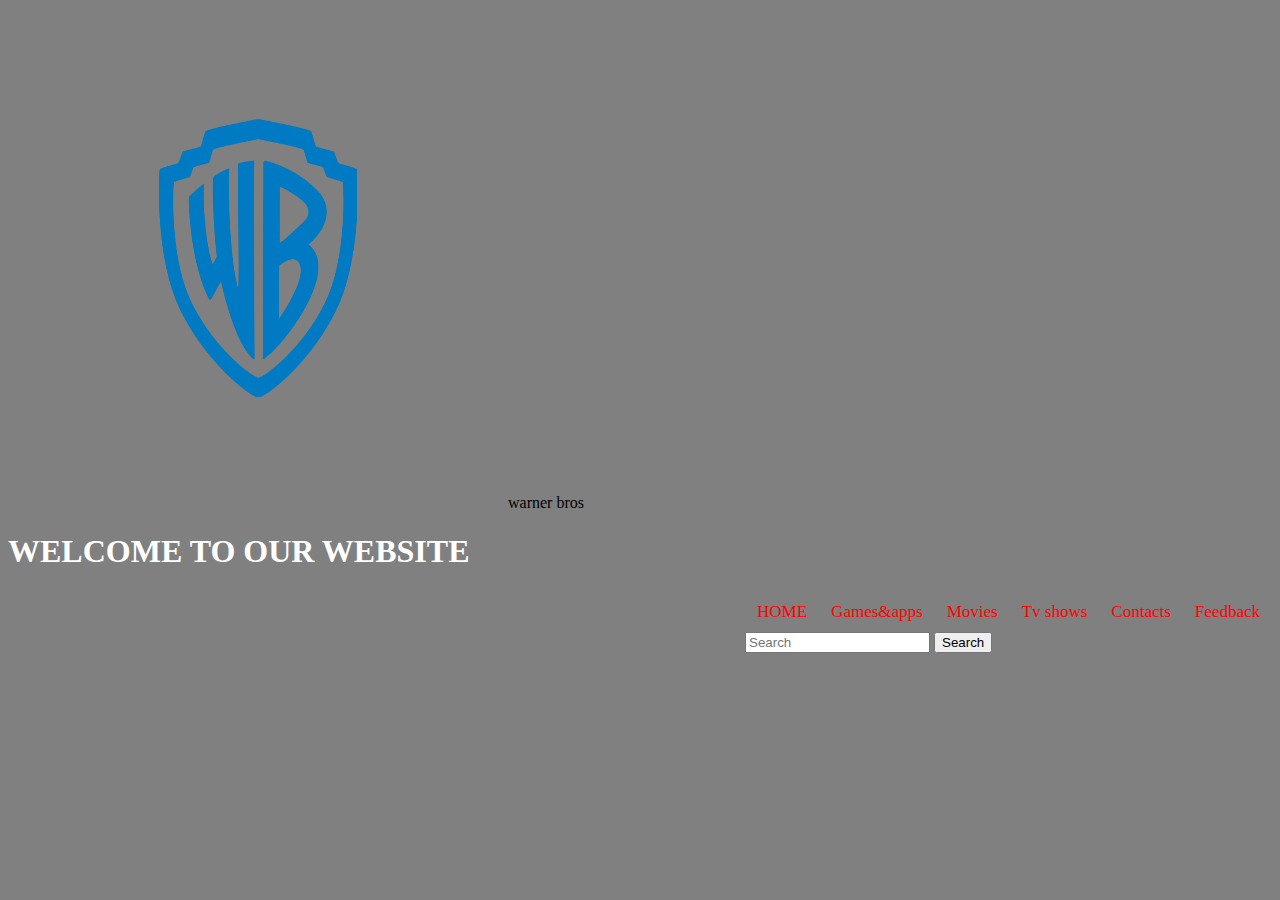
<file: index.html>
<!DOCTYPE html>

<html lang="en" dir="1tr">
	<head>
		<title>Warner Bros</title>
		<meta charset="UTF-8">
		<link rel="stylesheet" media="screen and (max-width: 400px)" href="home.css">
		<link rel="stylesheet" href="home.css">
	</head>
	
	<body>
		
	<a style="color:black"><img src="image/logo.png" width="500px" height="500px">warner bros </a>
	<h1 style="color:white">WELCOME TO OUR WEBSITE</h1>

		<div class="topnav">
			<a href="Home.html">HOME</a>
			<a href="gamesandapps.html">Games&apps </a>
			<a href="movies.html">Movies</a>
			<a href="tvshows.html">Tv shows</a>
			<a href="contacts.html">Contacts</a>
			<a href="feedback.html">Feedback</a>
			<div class="search-container">
		<form action="/action_page.php">
			<input type="text" placeholder="Search" name="search">
			<button type="submit">Search</button>
		</form>
			</div>
				
		</div>
		
	</body>

</html>
</file>
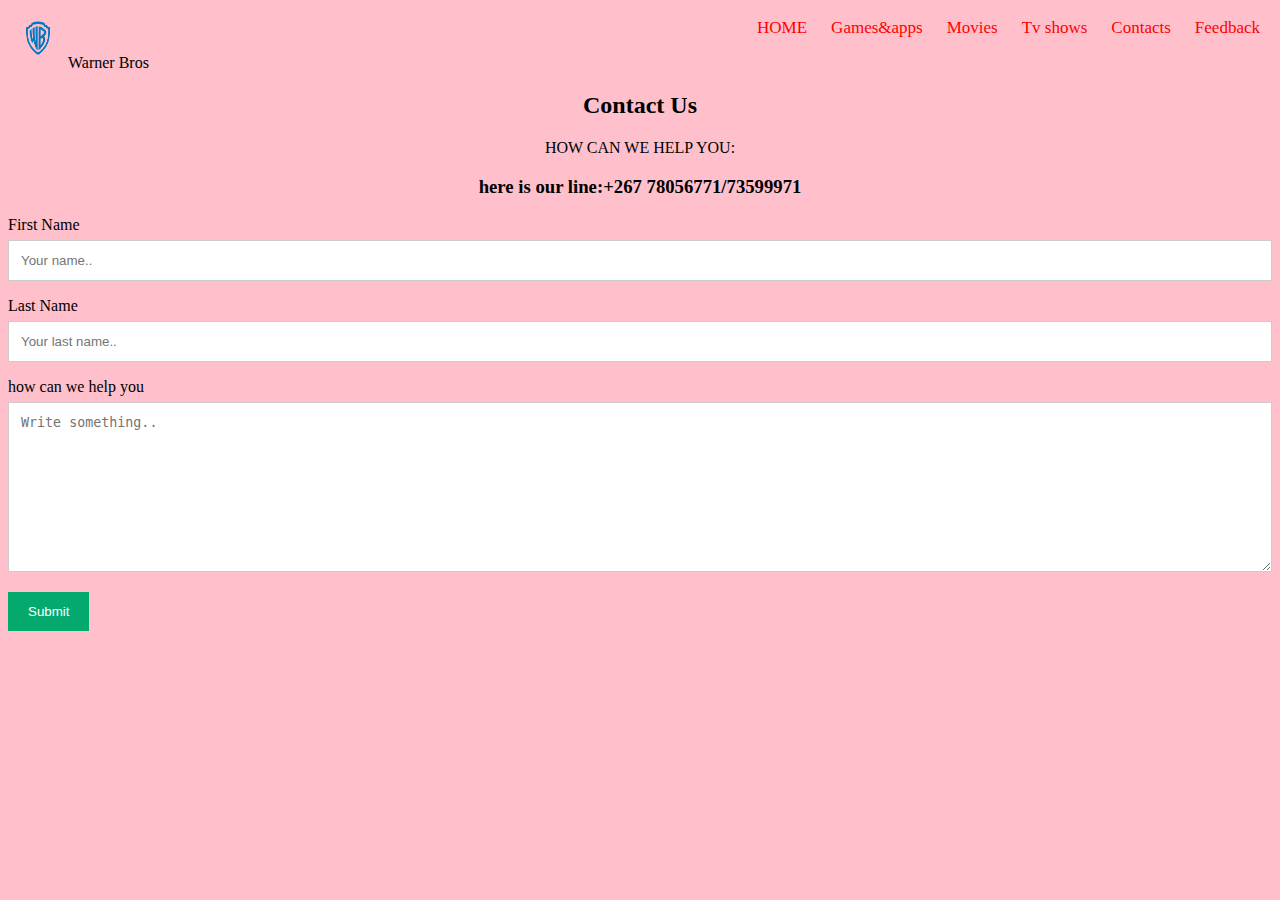
<file: contacts.html>
<!DOCTYPE html>

<html>
	<head>
		<title>MOVIE  WEBSITE</title>
		<meta charset="utf-8">
		<link rel="stylesheet" media="screen and (max-width: 768px)" href="contacts.css">
		<link rel="stylesheet" href="contacts.css">
	</head>
	
	<body>
		 <a style="color:black"><img src="image/logo.png" width="60px" height="60px">Warner Bros</a>
		<div class="topnav">
			<a href="Home.html">HOME</a>
			<a href="gamesandapps.html">Games&apps </a>
			<a href="movies.html">Movies</a>
			<a href="tvshows.html">Tv shows</a>
			<a href="contacts.html">Contacts</a>
			<a href="feedback.html">Feedback</a>
		</div>
		
		<div class="container">
  <div style="text-align:center">
    <h2>Contact Us</h2>
    <p>HOW CAN WE HELP YOU:</p>
	<h3 style="color:black">here is our line:+267 78056771/73599971</h3>
  </div>
  <div class="row">
   
    <div class="column">
      <form action="/action_page.php">
        <label for="fname">First Name</label>
        <input type="text" id="fname" name="firstname" placeholder="Your name..">
        <label for="lname">Last Name</label>
        <input type="text" id="lname" name="lastname" placeholder="Your last name..">
        </select>
        <label for="subject">how can we help you</label>
        <textarea id="subject" name="subject" placeholder="Write something.." style="height:170px"></textarea>
        <input type="submit" value="Submit">
      </form>
    </div>
  </div>
</div>
	</body>
</html>
</file>
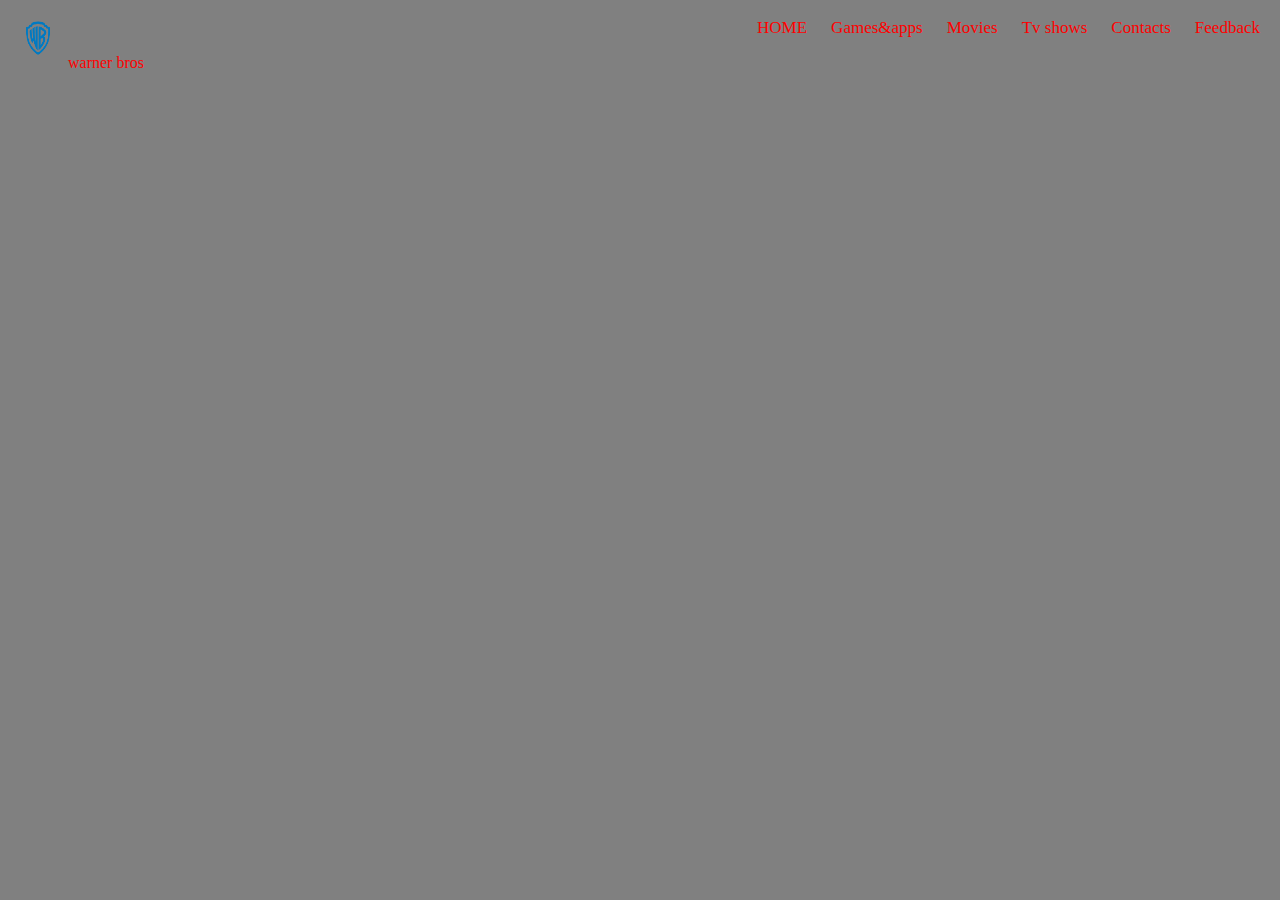
<file: tvshows.html>
<!DOCTYPE html>

<html lang="en" dir="1tr">
	<head>
		<title>Warner Bros</title>
		<meta charset="UTF-8">
		<link rel="stylesheet" media="screen and (max-width: 768px)" href="home.css">
		<link rel="stylesheet" href="home.css">
	</head>
	
	<body>
		
	<a style="color:red"><img src="image/logo.png" width="60px" height="60px">warner bros </a>

		<div class="topnav">
			<a href="Home.html">HOME</a>
			<a href="gamesandapps.html">Games&apps </a>
			<a href="movies.html">Movies</a>
			<a href="tvshows.html">Tv shows</a>
			<a href="contacts.html">Contacts</a>
			<a href="feedback.html">Feedback</a>
			</div>
			<div>
			<iframe width="300px" height="500px" src="https://www.youtube.com/embed/s3qruzXW6pQ" title="YouTube video player" frameborder="0" allow="accelerometer; autoplay; clipboard-write; encrypted-media; gyroscope; picture-in-picture" allowfullscreen></iframe>
			<iframe width="300px" height="500px" src="https://www.youtube.com/embed/aNAj48uAojs" title="YouTube video player" frameborder="0" allow="accelerometer; autoplay; clipboard-write; encrypted-media; gyroscope; picture-in-picture" allowfullscreen></iframe>
			<iframe width="300px" height="500px" src="https://www.youtube.com/embed/nn6GBPhPkfw" title="YouTube video player" frameborder="0" allow="accelerometer; autoplay; clipboard-write; encrypted-media; gyroscope; picture-in-picture" allowfullscreen></iframe>
			<iframe width="300px" height="500px" src="https://www.youtube.com/embed/4PiSUkXIuMw" title="YouTube video player" frameborder="0" allow="accelerometer; autoplay; clipboard-write; encrypted-media; gyroscope; picture-in-picture" allowfullscreen></iframe>
			</div>	
	
	</body>

</html>
</file>
<file: home.css>
body {
background-color:grey;
}



@media screen and (max-width: 1024px){
body{
background-color: red;
}
}



@media screen and (max-width: 768px) {
body{
background-color: blue;
}
}



@media screen and (max-width: 580px) {
body{
background-color:green;
}
}
.{
	margin: 0;
	padding: 0;
}

h1{
	color: red;
}

.topnav {
  overflow: hidden;
  float:right;
}

.topnav a {
  float: left;
  display: block;
  color: red;
  text-align: center;
  padding: 10px 12px;
  text-decoration: none;
  font-size: 17px;
  
}


.topnav a:hover {
  background-color: grey;
  color: blue;
}

@media screen and (max-width: 600px) {
  .topnav a, .topnav input[type=text] {
    float: none;
    display: block;
    text-align: left;
    width: 100%;
    margin: 0;
    padding: 14px;
  }
  .topnav input[type=text] {
    border: 1px solid #ccc;
  }

.search {
	float: left;
	width: 20%;
	padding: 10px;
	color: blue;
	font-size: 17px;
	border: 1px solid grey;
	border-left: none;
	cursor: pointer;
}

.search a:hover{
	background-color: #ddd;
	color: blue;
}

.column{
	float: left;
	width: 33.33%
	padding: 5px;
}

.row::after{
	content:"";
	clear:both;
	display:table;
}

footer{
</file>
<file: contacts.css>
body {
background-color:pink;
}



@media screen and (max-width: 1024px){
body{
background-color: red;
}
}



@media screen and (max-width: 768px) {
body{
background-color: blue;
}
}



@media screen and (max-width: 580px) {
body{
background-color:green;
}
}

h1{
	color: red;
}

.topnav {
  overflow: hidden;
  float:right;
}

.topnav a {
  float: left;
  display: block;
  color: red;
  text-align: center;
  padding: 10px 12px;
  text-decoration: none;
  font-size: 17px;
  
}


.topnav a:hover {
  background-color: grey;
  color: blue;
}

* {
  box-sizing: border-box;
}

input[type=text], select, textarea {
  width: 100%;
  padding: 12px;
  border: 1px solid #ccc;
  margin-top: 6px;
  margin-bottom: 16px;
  resize: vertical;
}

input[type=submit] {
  background-color: #04AA6D;
  color: white;
  padding: 12px 20px;
  border: none;
  cursor: pointer;
}

input[type=submit]:hover {
  background-color: #45a049;
</file>
